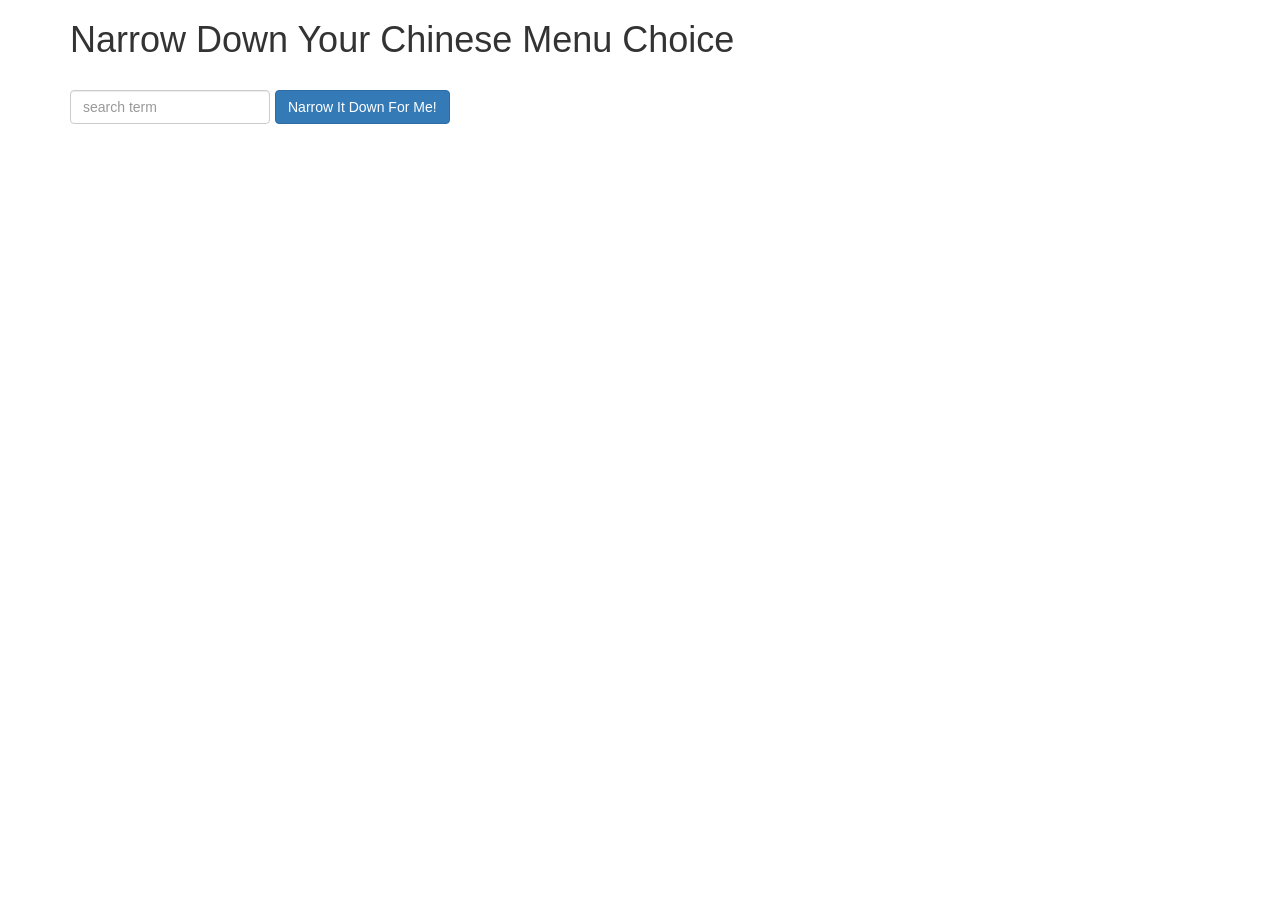
<file: module3-solution/index.html>
<!doctype html>
<html lang="en" ng-app='NarrowItDownApp'>
<head>
  <title>Narrow Down Your Menu Choice</title>
  <meta name="viewport" content="width=device-width, initial-scale=1">
  <link rel="stylesheet" href="styles/bootstrap.min.css">
  <link rel="stylesheet" href="styles/styles.css">
</head>
<body>
  <div class="container" ng-controller='NarrowItDownController as menu'>
    <h1>Narrow Down Your Chinese Menu Choice</h1>

    <!-- Textbox and button to narrow down search results -->
    <div class="row">
      <div class="form-group col-sm-3">
        <input type="text" ng-model="menu.searchTerm" placeholder="search term" class="form-control">
      </div>
      <div class="form-group narrow-button col-sm-3 col-sm-pull-1">
        <button class="btn btn-primary" ng-click="menu.searchMenu(menu.searchTerm);">Narrow It Down For Me!</button>
      </div>
    </div>
    <h3>
      {{ menu.displayNothing }}
    </h3>
    <!-- found-items should be implemented as a component -->
    <div class="row">
      <found-items items="menu.found" on-remove="menu.removeItem(index)"></found-items>
    </div>
  </div>
</div>
<script src="angular.min.js"></script>
<script src="app.js"></script>
</body>
</html>
</file>
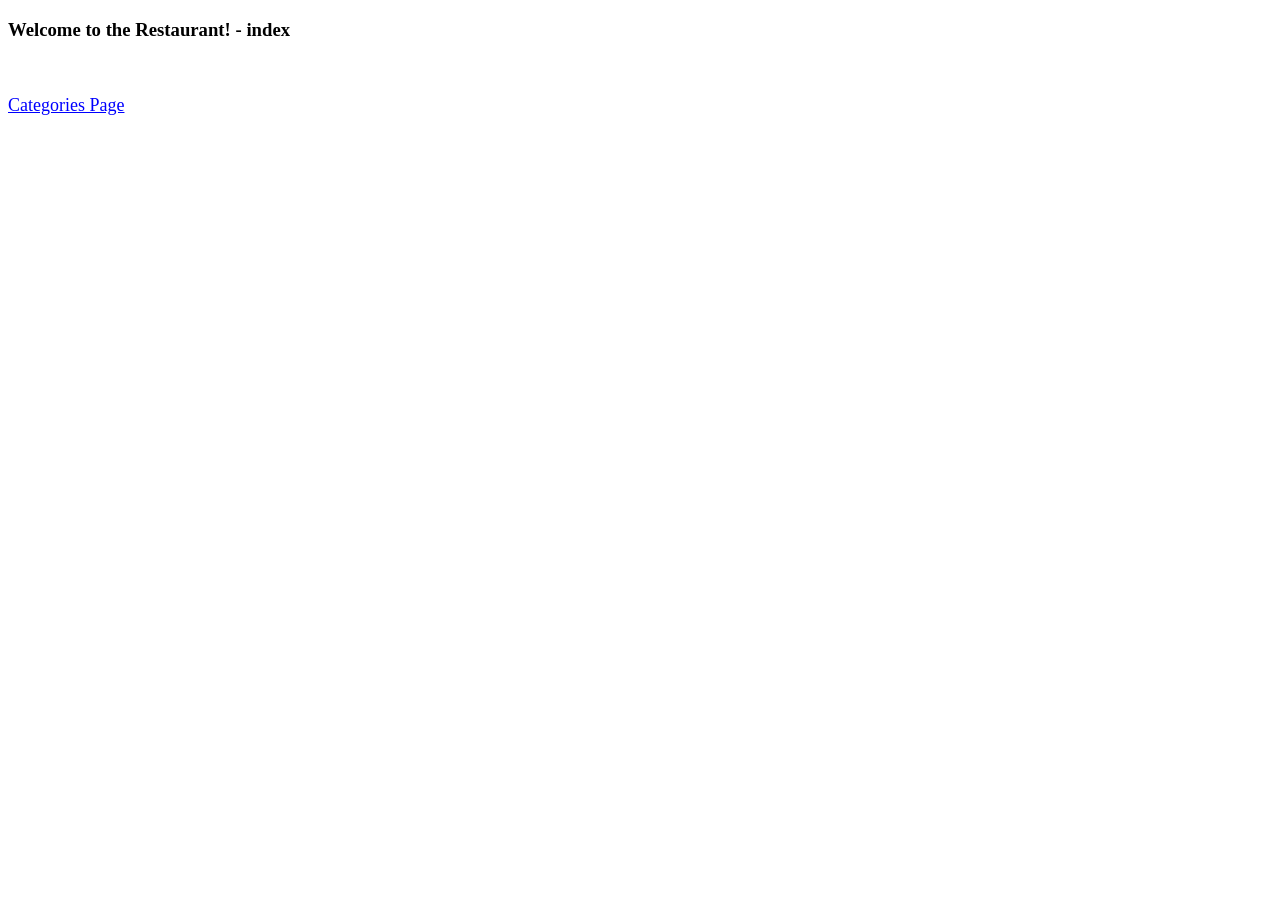
<file: module4-solution/index.html>
<!DOCTYPE html>
<html ng-app='MenuApp'>
<head>
	<title>Module 4 Assignment</title>
<style>
.navigation {
  color:blue;
	text-decoration: underline;
  font-size: 18px;
}

.navigation:hover {
  cursor: pointer;
  color:red;
	text-decoration: underline;
  font-size: 20px;
}

</style>
</head>
<body>

<h3>Welcome to the Restaurant! - index</h3>

<ui-view></ui-view>

<!-- Libraries -->
<script src="lib/angular.min.js"></script>
<script src="lib/angular-ui-router.min.js"></script>

<!-- Modules -->
<script src="src/Data/data.module.js"></script>
<script src="src/Data/menuapp.module.js"></script>


<!-- Routes -->
<script src="src/routes.js"></script>

<!-- Artifacts -->
<script src="src/Data/categories.controller.js"></script>
<script src="src/Data/items.controller.js"></script>
<script src="src/Data/menudata.service.js"></script>
<script src="src/Data/categories.component.js"></script>
<script src="src/Data/items.component.js"></script>



</body>
</html>
</file>
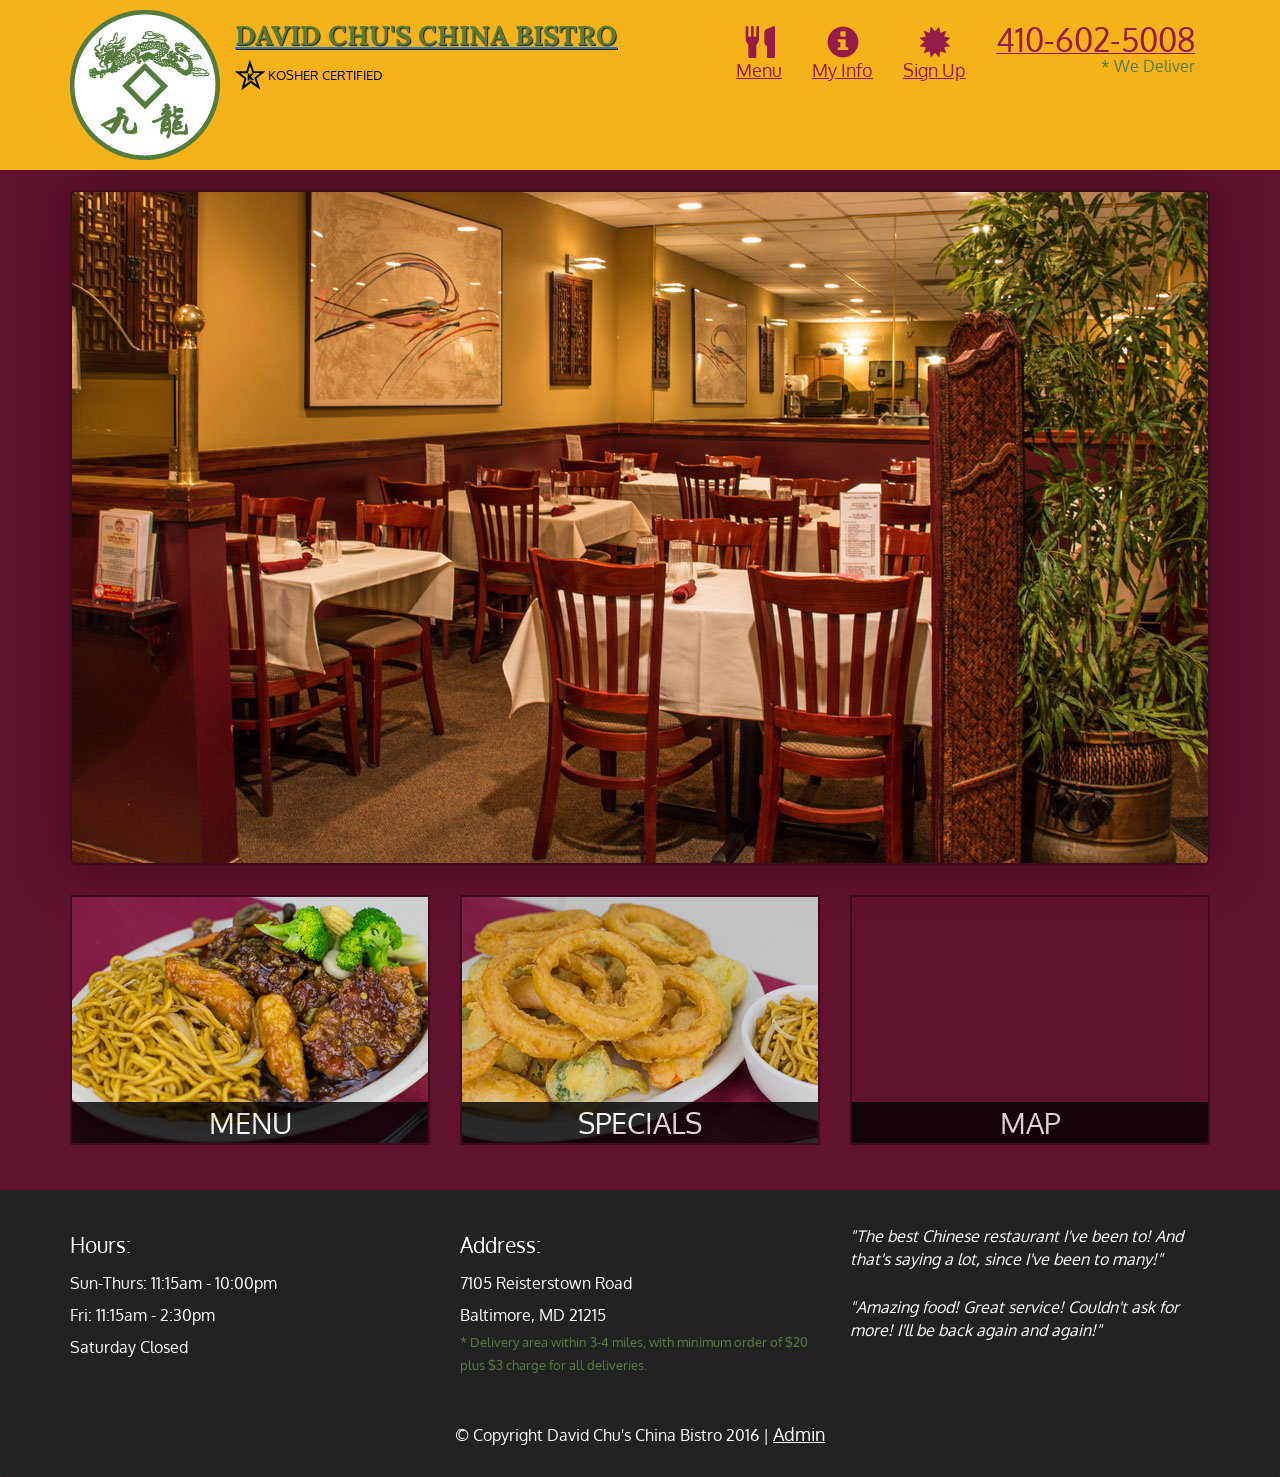
<file: module5-solution/index.html>
<!DOCTYPE html>
<html lang="en">
  <head>
    <meta charset="utf-8">
    <meta http-equiv="X-UA-Compatible" content="IE=edge">
    <meta name="viewport" content="width=device-width, initial-scale=1">
    <title>David Chu's China Bistro</title>
    <link href='https://fonts.googleapis.com/css?family=Oxygen:400,300,700' rel='stylesheet' type='text/css'>
    <link href='https://fonts.googleapis.com/css?family=Lora' rel='stylesheet' type='text/css'>
    <link rel="stylesheet" href="css/bootstrap.min.css">
    <link rel="stylesheet" href="css/restaurant.css">
    <link rel="stylesheet" href="css/common.css">
  </head>
  <body ng-app="restaurant" ng-strict-di>

    <loading class="loading-indicator"></loading>

    <header>
      <nav id="header-nav" class="navbar navbar-default">
        <div class="container">
          <div class="navbar-header">
            <a href="index.html" class="pull-left visible-md visible-lg">
              <div id="logo-img" alt="Logo image"></div>
            </a>

            <div class="navbar-brand">
              <a href="index.html"><h1>David Chu's China Bistro</h1></a>
              <p>
              <img src="images/star-k-logo.png" alt="Kosher certification">
              <span>Kosher Certified</span>
              </p>
            </div>

            <button id="navbarToggle" type="button" class="navbar-toggle collapsed" data-toggle="collapse" data-target="#collapsable-nav" aria-expanded="false">
              <span class="sr-only">Toggle navigation</span>
              <span class="icon-bar"></span>
              <span class="icon-bar"></span>
              <span class="icon-bar"></span>
            </button>
          </div>

          <div id="collapsable-nav" class="collapse navbar-collapse">
            <ul id="nav-list" class="nav navbar-nav navbar-right">
              <li id="navHomeButton" class="visible-xs">
                <a href="index.html">
                  <span class="glyphicon glyphicon-home"></span> Home</a>
              </li>
              <li id="navMenuButton" ui-sref-active="active">
                <a ui-sref="public.menu">
                  <span class="glyphicon glyphicon-cutlery"></span><br class="hidden-xs"> Menu</a>
              </li>
              <li ui-sref-active="active">
                <a ui-sref="public.userInfo">
                  <span class="glyphicon glyphicon-info-sign"></span><br class="hidden-xs"> My Info</a>
              </li>
              <li ui-sref-active="active">
                <a ui-sref="public.signup">
                  <span class="glyphicon glyphicon-certificate"></span><br class="hidden-xs"> Sign Up</a>
              </li>
              <li id="phone" class="hidden-xs">
                <a href="tel:410-602-5008">
                  <span>410-602-5008</span></a><div>* We Deliver</div>
              </li>
            </ul><!-- #nav-list -->
          </div><!-- .collapse .navbar-collapse -->
        </div><!-- .container -->
      </nav><!-- #header-nav -->
    </header>

    <div id="call-btn" class="visible-xs">
      <a class="btn" href="tel:410-602-5008">
        <span class="glyphicon glyphicon-earphone"></span>
        410-602-5008
      </a>
    </div>
    <div id="xs-deliver" class="text-center visible-xs">* We Deliver</div>

    <ui-view>
      <div class="text-center initial-loading">
        <h2>Loading Site...</h2>
      </div>
    </ui-view>

    <footer class="panel-footer">
      <div class="container">
        <div class="row">
          <section id="hours" class="col-sm-4">
            <span>Hours:</span><br>
            Sun-Thurs: 11:15am - 10:00pm<br>
            Fri: 11:15am - 2:30pm<br>
            Saturday Closed
            <hr class="visible-xs">
          </section>
          <section id="address" class="col-sm-4">
            <span>Address:</span><br>
            7105 Reisterstown Road<br>
            Baltimore, MD 21215
            <p>* Delivery area within 3-4 miles, with minimum order of $20 plus $3 charge for all deliveries.</p>
            <hr class="visible-xs">
          </section>
          <section id="testimonials" class="col-sm-4">
            <p>"The best Chinese restaurant I've been to! And that's saying a lot, since I've been to many!"</p>
            <p>"Amazing food! Great service! Couldn't ask for more! I'll be back again and again!"</p>
          </section>
        </div>
        <div class="text-center">
          &copy; Copyright David Chu's China Bistro 2016 |
          <a ui-sref="admin.auth">Admin</a></div>
      </div>
    </footer>

    <script src="lib/jquery-2.1.4.min.js"></script>
    <script src="lib/bootstrap.min.js"></script>
    <script src="lib/angular.min.js"></script>
    <script src="lib/angular-ui-router.min.js"></script>

    <script src="src/restaurant.module.js"></script>

    <script src="src/common/common.module.js"></script>
    <script src="src/common/loading/loading.component.js"></script>
    <script src="src/common/loading/loading.interceptor.js"></script>
    <script src="src/common/menu.service.js"></script>

    <script src="src/public/public.module.js"></script>
    <script src="src/public/public.routes.js"></script>
    <script src="src/public/menu/menu.controller.js"></script>
    <script src="src/public/menu-category/menu-category.component.js"></script>
    <script src="src/public/menu-items/menu-items.controller.js"></script>
    <script src="src/public/menu-item/menu-item.component.js"></script>
    <script src="src/public/signup/signup-controller.js"></script>
    <script src="src/public/signup/item-validate.directive.js"></script>
    <script src="src/public/user-info/user-info.controller.js"></script>

  </body>

</html>
</file>
<file: module3-solution/styles/styles.css>
h1 {
  margin-bottom: 30px;
}
input[type="text"] {
  width: 200px;
  float: left;
}
.narrow-button {
  float: left;
  margin-left: 10px;
}
.loader {
  display: none;
  margin-left: 5px;
  font-size: 10px;
  float: left;
  border-top: 1.1em solid rgba(147, 147, 147, 0.2);
  border-right: 1.1em solid rgba(147, 147, 147, 0.2);
  border-bottom: 1.1em solid rgba(147, 147, 147, 0.2);
  border-left: 1.1em solid #676767;
  -webkit-transform: translateZ(0);
  -ms-transform: translateZ(0);
  transform: translateZ(0);
  -webkit-animation: load8 1.1s infinite linear;
  animation: load8 1.1s infinite linear;
}
.loader,
.loader:after {
  border-radius: 50%;
  width: 3em;
  height: 3em;
}
@-webkit-keyframes load8 {
  0% {
    -webkit-transform: rotate(0deg);
    transform: rotate(0deg);
  }
  100% {
    -webkit-transform: rotate(360deg);
    transform: rotate(360deg);
  }
}
@keyframes load8 {
  0% {
    -webkit-transform: rotate(0deg);
    transform: rotate(0deg);
  }
  100% {
    -webkit-transform: rotate(360deg);
    transform: rotate(360deg);
  }
}
</file>
<file: module5-solution/css/restaurant.css>
body {
  font-size: 16px;
  color: #fff;
  background-color: #61122f;
  font-family: 'Oxygen', sans-serif;
}

.initial-loading {
  margin-top: 60px;
}

/** HEADER **/
#header-nav {
  background-color: #f6b319;
  border-radius: 0;
  border: 0;
}

#logo-img {
  background: url('../images/restaurant-logo_large.png') no-repeat;
  width: 150px;
  height: 150px;
  margin: 10px 15px 10px 0;
}

.navbar-brand {
  padding-top: 25px;
}
.navbar-brand h1 { /* Restaurant name */
  font-family: 'Lora', serif;
  color: #557c3e;
  font-size: 1.5em;
  text-transform: uppercase;
  font-weight: bold;
  text-shadow: 1px 1px 1px #222;
  margin-top: 0;
  margin-bottom: 0;
  line-height: .75;
}
.navbar-brand a:hover, .navbar-brand a:focus {
  text-decoration: none;
}
.navbar-brand p { /* Kosher cert */
  color: #000;
  text-transform: uppercase;
  font-size: .7em;
  margin-top: 15px;
}
.navbar-brand p span { /* Star-K */
  vertical-align: middle;
}

#nav-list {
  margin-top: 10px;
}
#nav-list a {
  color: #951C49;
  text-align: center;
}
#nav-list a:hover {
  background: #E7E7E7;
}
#nav-list a span {
  font-size: 1.8em;
}

#phone {
  margin-top: 5px;
}
#phone a { /* Phone number */
  text-align: right;
  padding-bottom: 0;
}
#phone div { /* We Deliver */
  color: #557c3e;
  text-align: right;
  padding-right: 15px;
}

.navbar-header button.navbar-toggle, .navbar-header .icon-bar {
  border: 1px solid #61122f;
}
.navbar-header button.navbar-toggle {
  clear: both;
  margin-top: -30px;
}
/* END HEADER */

/* FOOTER */
.panel-footer {
  margin-top: 30px;
  padding-top: 35px;
  padding-bottom: 30px;
  background-color: #222;
  border-top: 0;
}
.panel-footer div.row {
  margin-bottom: 35px;
}
#hours, #address {
  line-height: 2;
}
#hours > span, #address > span {
  font-size: 1.3em;
}
#address p {
  color: #557c3e;
  font-size: .8em;
  line-height: 1.8;
}
#testimonials {
  font-style: italic;
}
#testimonials p:nth-child(2) {
  margin-top: 25px;
}
a[ui-sref="admin.auth"] {
  color: #fff;
}
/* END FOOTER */

/********** Medium devices only **********/
@media (min-width: 992px) and (max-width: 1199px) {
  /* Header */
  #logo-img {
    background: url('../images/restaurant-logo_medium.png') no-repeat;
    width: 100px;
    height: 100px;
    margin: 5px 5px 5px 0;
  }
  /* End Header */
}


/********** Extra small devices only **********/
@media (max-width: 767px) {
  /* Header */
  .navbar-brand {
    padding-top: 10px;
    height: 80px;
  }
  .navbar-brand h1 { /* Restaurant name */
    padding-top: 10px;
    font-size: 5vw; /* 1vw = 1% of viewport width */
  }
  .navbar-brand p { /* Kosher cert */
    font-size: .6em;
    margin-top: 12px;
  }
  .navbar-brand p img { /* Star-K */
    height: 20px;
  }

  #collapsable-nav a { /* Collapsed nav menu text */
    font-size: 1.2em;
  }
  #collapsable-nav a span { /* Collapsed nav menu glyph */
    font-size: 1em;
    margin-right: 5px;
  }

  #call-btn > a {
    font-size: 1.5em;
    display: block;
    margin: 0 20px;
    padding: 10px;
    border: 2px solid #fff;
    background-color: #f6b319;
    color: #951c49;
  }
  #xs-deliver {
    margin-top: 5px;
    font-size: .7em;
    letter-spacing: .1em;
    text-transform: uppercase;
  }
  /* End Header */

  /* Footer */
  .panel-footer section {
    margin-bottom: 30px;
    text-align: center;
  }
  .panel-footer section:nth-child(3) {
    margin-bottom: 0; /* margin already exists on the whole row */
  }
  .panel-footer section hr {
    width: 50%;
  }
  /* End Footer */
}


/********** Super extra small devices Only :-) (e.g., iPhone 4) **********/
@media (max-width: 479px) {
  /* Header */
  .navbar-brand h1 { /* Restaurant name */
    padding-top: 5px;
    font-size: 6vw;
  }
  /* End Header */
}
</file>
<file: module5-solution/css/common.css>
.loading-indicator {
    display: block;
    width: 70px;
    position: fixed;
    left: 0;
    right: 0;
    margin: 0 auto;
    top: 40%;
    z-index: 100;
    background-color: #FFF;
}

.loading-indicator img {
    width: 70px;
    background-color: #FFF;
}

.ui-view-placeholder {
    margin-top: 60px;
}
</file>
